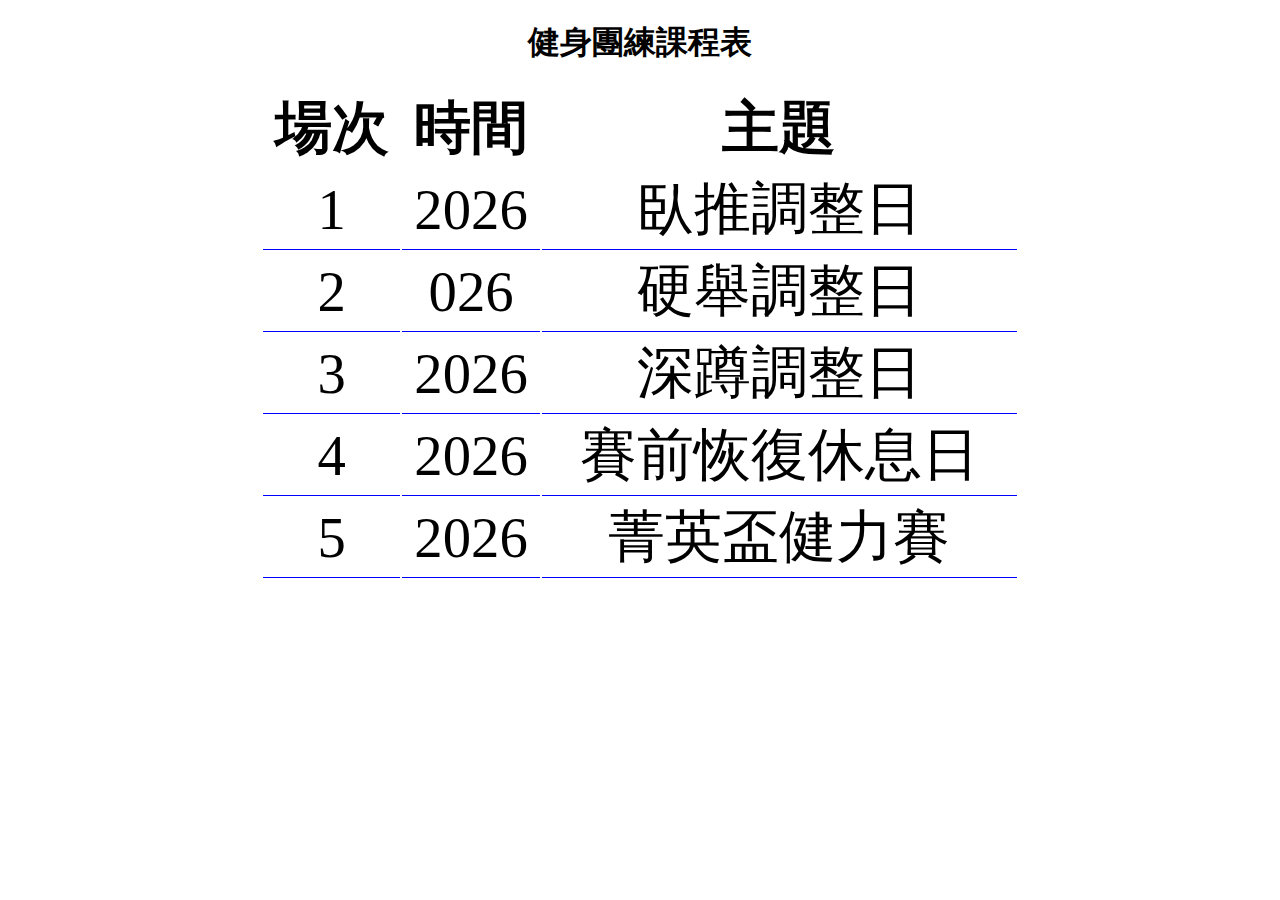
<file: club-course/index.html>
<!DOCTYPE html>
<html>
    <head>
        <meta charset="utf-8">
        <title>Club Course</title>
        <link rel="stylesheet" href="style.css">
        <script src="https://code.jquery.com/jquery-3.4.1.min.js"></script>
        <script src="topic.js"></script>
        <script src="main.js"></script>
    </head>
    <body>
       <h1>健身團練課程表</h1>
       <table id="courseTable"></table>

    </body>
</html>
</file>
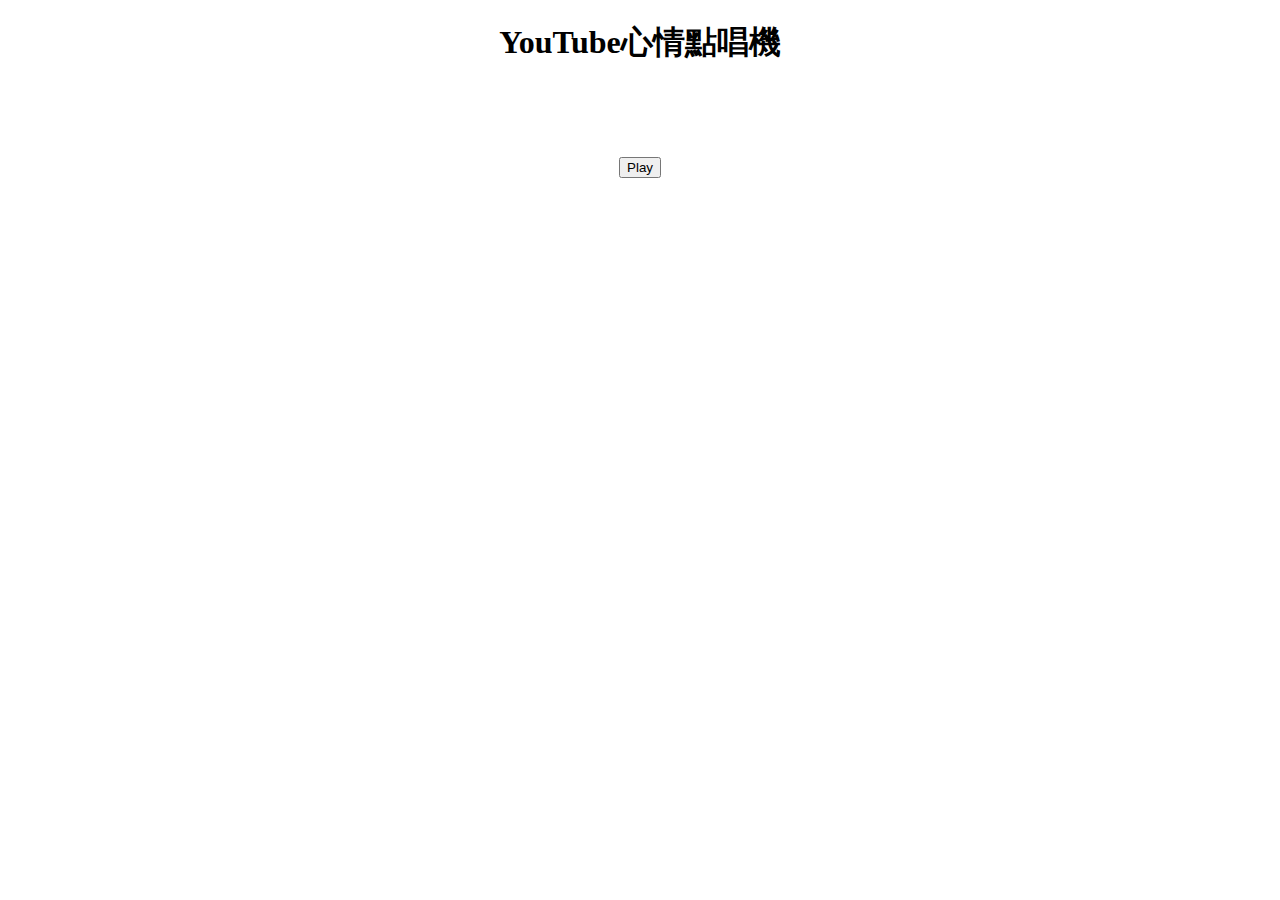
<file: Youtube/index.html>
<!DOCTYPE html> 
<html> 
    <head> 
        <meta charset="utf-8"> 
        <title>YouTube Player</title> 
        <link rel="stylesheet" href="style.css"> 
        <script src="https://code.jquery.com/jquery-3.4.1.min.js"></script>
        <script src="https://www.youtube.com/iframe_api"></script> 
        <script src="playlist.js"></script> 
        <script src="main.js"></script> 
    </head> 
    <body> 
        <h1> YouTube心情點唱機 </h1>
        <h2></h2>  
        <div id="player"></div> <!-- YouTube H H-->
        <br> 
        <input id="playButton" type="button" value="Play">
    </body> 
</html>
</file>
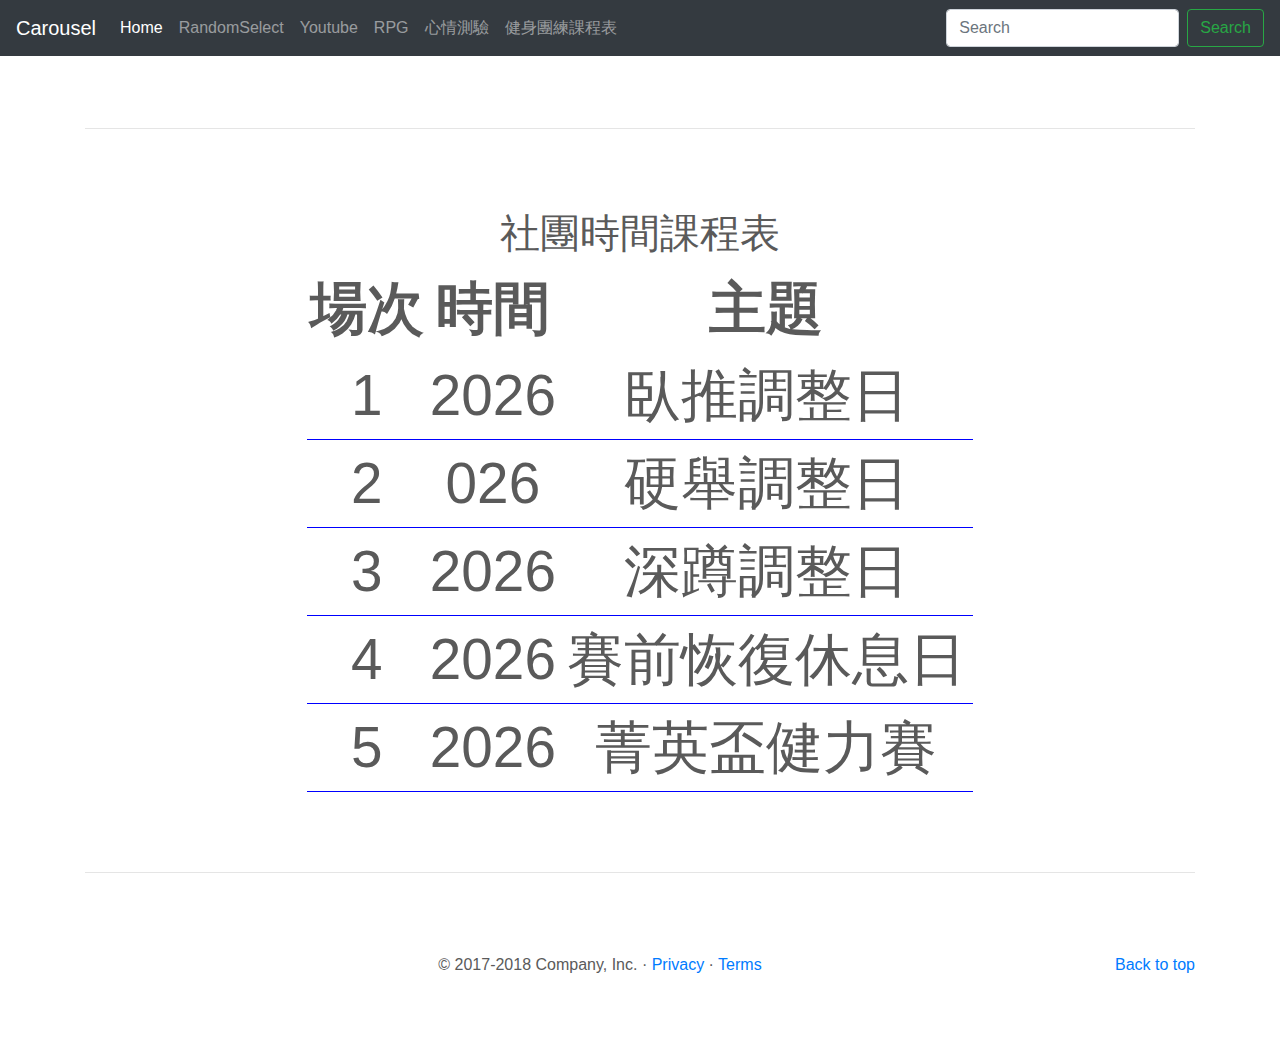
<file: club-course.html>
<!doctype html>
<html lang="en">
  <head>
    <meta charset="utf-8">
    <meta name="viewport" content="width=device-width, initial-scale=1, shrink-to-fit=no">
    <meta name="description" content="">
    <meta name="author" content="">
    <link rel="icon" href="favicon.ico">

    <title>Carousel Template for Bootstrap</title>

    <!-- Bootstrap core CSS -->
    <link href="dist/css/bootstrap.min.css" rel="stylesheet">
    <link href="club-course/style.css" rel="stylesheet">
    
    <!-- Custom styles for this template -->
    <link href="carousel.css" rel="stylesheet">
  </head>
  <body>

    <header>
      <nav class="navbar navbar-expand-md navbar-dark fixed-top bg-dark">
        <a class="navbar-brand" href="#">Carousel</a>
        <button class="navbar-toggler" type="button" data-toggle="collapse" data-target="#navbarCollapse" aria-controls="navbarCollapse" aria-expanded="false" aria-label="Toggle navigation">
          <span class="navbar-toggler-icon"></span>
        </button>
        <div class="collapse navbar-collapse" id="navbarCollapse">
          <ul class="navbar-nav mr-auto">
            <li class="nav-item active">
              <a class="nav-link" href="index.html">Home </a>
            </li>
            <li class="nav-item">
              <a class="nav-link" href="random-select.html">RandomSelect</a>
            </li>
            <li class="nav-item">
                <a class="nav-link" href="youtube.html">Youtube</a>
            </li>
            <li class="nav-item">
                <a class="nav-link" href="rpg.html">RPG</a>
            </li>
            <li class="nav-item">
                <a class="nav-link" href="mood-test.html">心情測驗</a>
            </li>
            <li class="nav-item">
                <a class="nav-link" href="#">健身團練課程表</a>
            </li>
            
          </ul>
          <form class="form-inline mt-2 mt-md-0">
            <input class="form-control mr-sm-2" type="text" placeholder="Search" aria-label="Search">
            <button class="btn btn-outline-success my-2 my-sm-0" type="submit">Search</button>
          </form>
        </div>
      </nav>
    </header>

    <main role="main">
      <div class="container marketing">
        <hr class="featurette-divider">
            <h1>社團時間課程表</h1>
            <table id="courseTable"></table>

        
        <hr class="featurette-divider">
      </div><!-- /.container -->


      <!-- FOOTER -->
      <footer class="container">
        <p class="float-right"><a href="#">Back to top</a></p>
        <p>&copy; 2017-2018 Company, Inc. &middot; <a href="#">Privacy</a> &middot; <a href="#">Terms</a></p>
      </footer>
    </main>

    <!-- Bootstrap core JavaScript
    ================================================== -->
    <!-- Placed at the end of the document so the pages load faster -->
    <script src="https://code.jquery.com/jquery-3.3.1.slim.min.js" integrity="sha384-q8i/X+965DzO0rT7abK41JStQIAqVgRVzpbzo5smXKp4YfRvH+8abtTE1Pi6jizo" crossorigin="anonymous"></script>
    <script>window.jQuery || document.write('<script src="assets/js/vendor/jquery-slim.min.js"><\/script>')</script>
    <script src="assets/js/vendor/popper.min.js"></script>
    <script src="dist/js/bootstrap.min.js"></script>
    <!-- Just to make our placeholder images work. Don't actually copy the next line! -->
    <script src="assets/js/vendor/holder.min.js"></script>
    <script src="club-course/topic.js"></script>
    <script src="club-course/main.js"></script>

  </body>
</html>
</file>
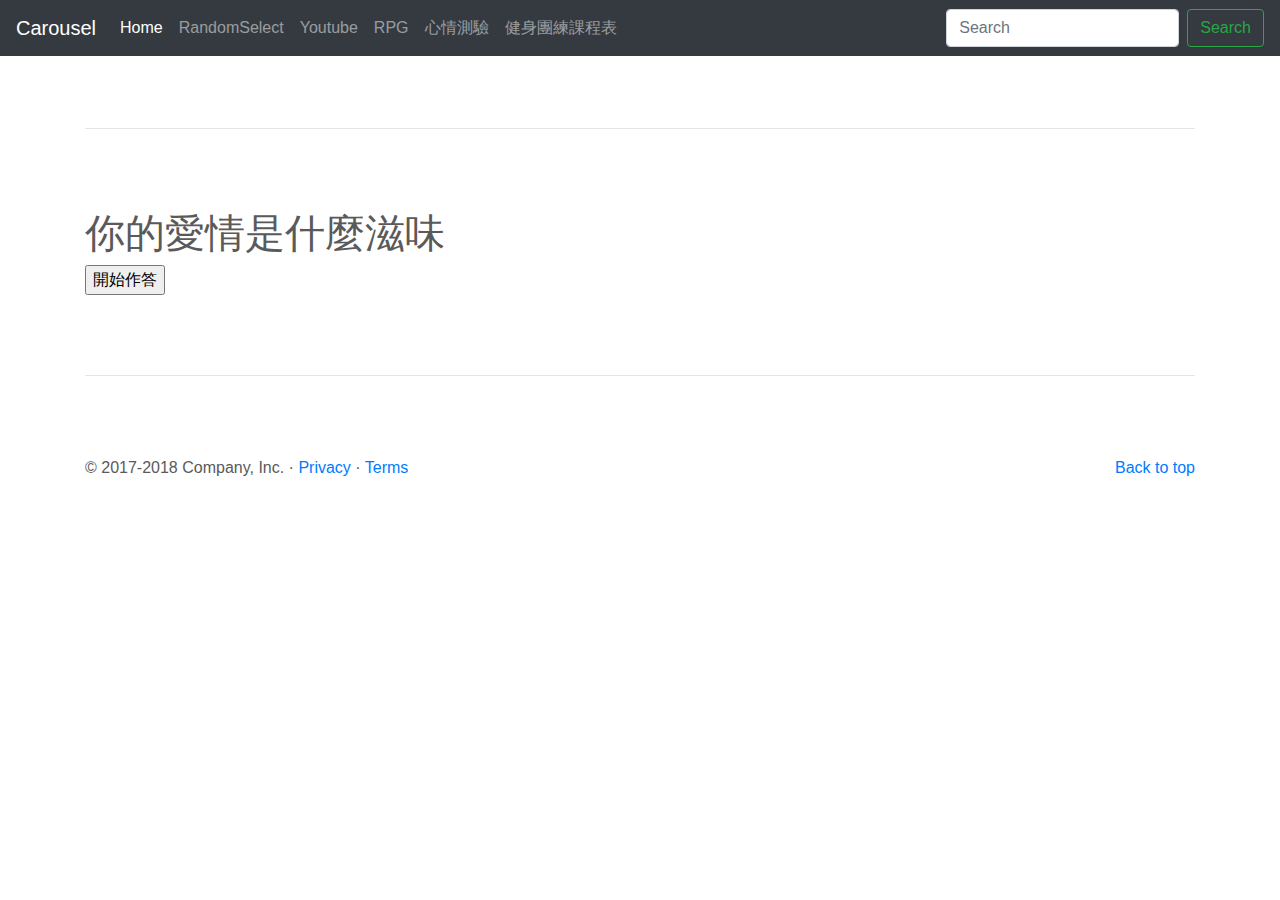
<file: mood-test.html>
<!doctype html>
<html lang="en">
  <head>
    <meta charset="utf-8">
    <meta name="viewport" content="width=device-width, initial-scale=1, shrink-to-fit=no">
    <meta name="description" content="">
    <meta name="author" content="">
    <link rel="icon" href="favicon.ico">

    <title>Carousel Template for Bootstrap</title>

    <!-- Bootstrap core CSS -->
    <link href="dist/css/bootstrap.min.css" rel="stylesheet">
  
    <!-- Custom styles for this template -->
    <link href="carousel.css" rel="stylesheet">
  </head>
  <body>

    <header>
      <nav class="navbar navbar-expand-md navbar-dark fixed-top bg-dark">
        <a class="navbar-brand" href="#">Carousel</a>
        <button class="navbar-toggler" type="button" data-toggle="collapse" data-target="#navbarCollapse" aria-controls="navbarCollapse" aria-expanded="false" aria-label="Toggle navigation">
          <span class="navbar-toggler-icon"></span>
        </button>
        <div class="collapse navbar-collapse" id="navbarCollapse">
          <ul class="navbar-nav mr-auto">
            <li class="nav-item active">
              <a class="nav-link" href="index.html">Home </a>
            </li>
            <li class="nav-item">
              <a class="nav-link" href="random-select.html">RandomSelect</a>
            </li>
            <li class="nav-item">
                <a class="nav-link" href="youtube.html">Youtube</a>
            </li>
            <li class="nav-item">
                <a class="nav-link" href="rpg.html">RPG</a>
            </li>
            <li class="nav-item">
                <a class="nav-link" href="#">心情測驗</a>
            </li>
            <li class="nav-item">
                <a class="nav-link" href="club-course.html">健身團練課程表</a>
            </li>
            
          </ul>
          <form class="form-inline mt-2 mt-md-0">
            <input class="form-control mr-sm-2" type="text" placeholder="Search" aria-label="Search">
            <button class="btn btn-outline-success my-2 my-sm-0" type="submit">Search</button>
          </form>
        </div>
      </nav>
    </header>

    <main role="main">
      <div class="container marketing">
        <hr class="featurette-divider">
            <h1>你的愛情是什麼滋味</h1>
            <div>
                <h2 id="question"></h2>
                <div id="options"></div>
            </div>
            <input id="startButton" type="button" value="開始作答">

        
        <hr class="featurette-divider">
      </div><!-- /.container -->


      <!-- FOOTER -->
      <footer class="container">
        <p class="float-right"><a href="#">Back to top</a></p>
        <p>&copy; 2017-2018 Company, Inc. &middot; <a href="#">Privacy</a> &middot; <a href="#">Terms</a></p>
      </footer>
    </main>

    <!-- Bootstrap core JavaScript
    ================================================== -->
    <!-- Placed at the end of the document so the pages load faster -->
    <script src="https://code.jquery.com/jquery-3.3.1.slim.min.js" integrity="sha384-q8i/X+965DzO0rT7abK41JStQIAqVgRVzpbzo5smXKp4YfRvH+8abtTE1Pi6jizo" crossorigin="anonymous"></script>
    <script>window.jQuery || document.write('<script src="assets/js/vendor/jquery-slim.min.js"><\/script>')</script>
    <script src="assets/js/vendor/popper.min.js"></script>
    <script src="dist/js/bootstrap.min.js"></script>
    <!-- Just to make our placeholder images work. Don't actually copy the next line! -->
    <script src="assets/js/vendor/holder.min.js"></script>
    <script src="mood-test/data.js"></script>
    <script src="mood-test/main.js"></script>

  </body>
</html>
</file>
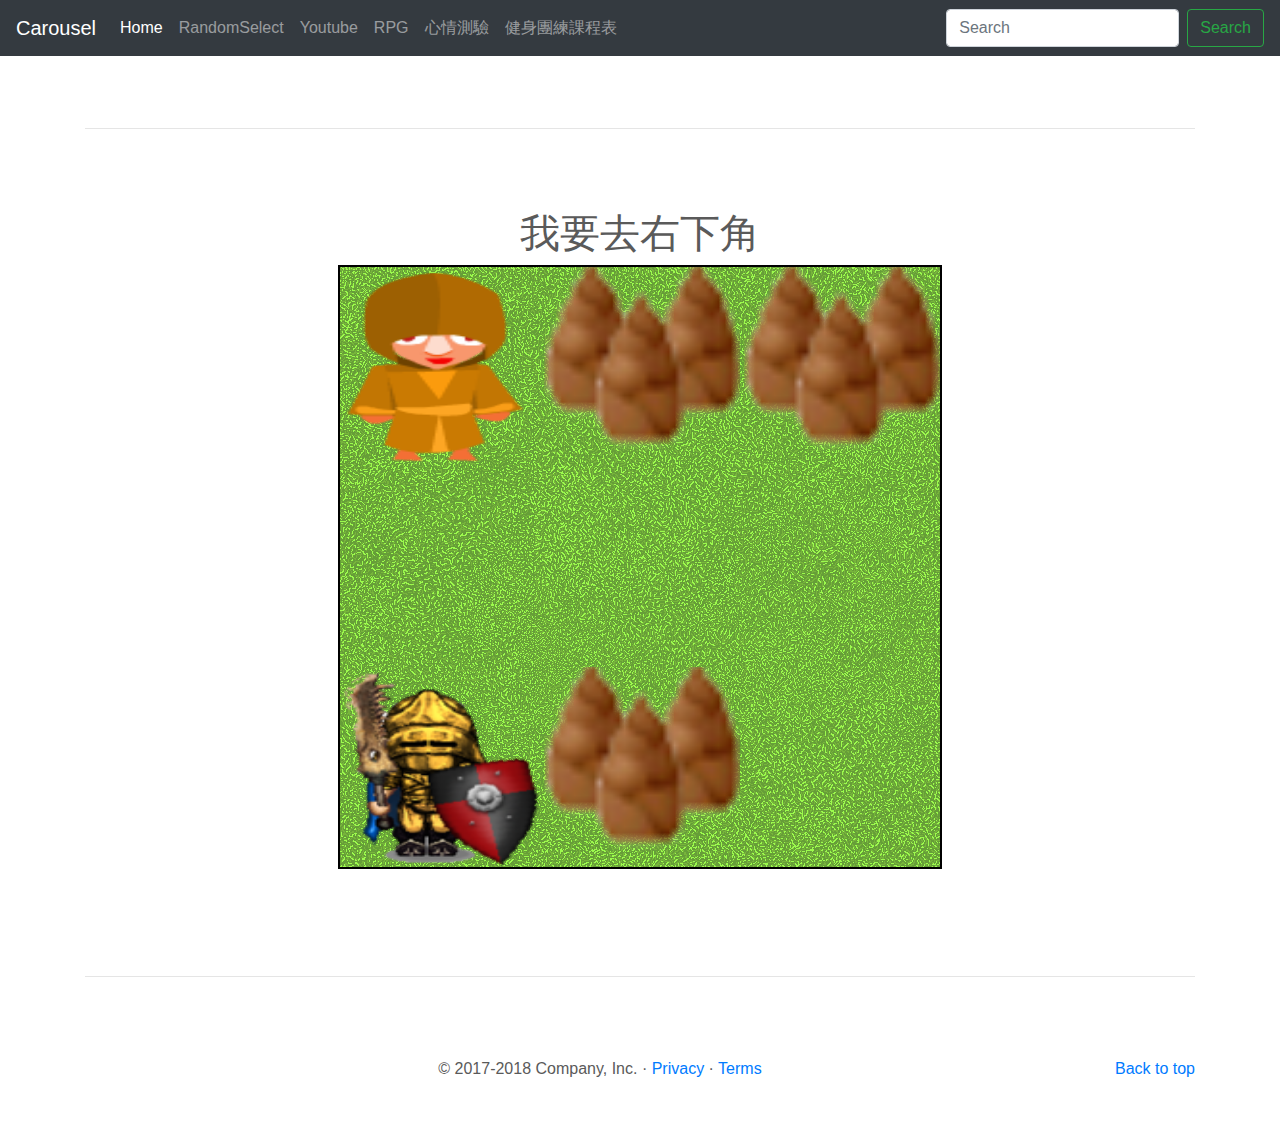
<file: rpg.html>
<!doctype html>
<html lang="en">
  <head>
    <meta charset="utf-8">
    <meta name="viewport" content="width=device-width, initial-scale=1, shrink-to-fit=no">
    <meta name="description" content="">
    <meta name="author" content="">
    <link rel="icon" href="favicon.ico">

    <title>Carousel Template for Bootstrap</title>

    <!-- Bootstrap core CSS -->
    <link href="dist/css/bootstrap.min.css" rel="stylesheet">
    <link href="RPG/style.css" rel="stylesheet">
    
    <!-- Custom styles for this template -->
    <link href="carousel.css" rel="stylesheet">
  </head>
  <body>

    <header>
      <nav class="navbar navbar-expand-md navbar-dark fixed-top bg-dark">
        <a class="navbar-brand" href="#">Carousel</a>
        <button class="navbar-toggler" type="button" data-toggle="collapse" data-target="#navbarCollapse" aria-controls="navbarCollapse" aria-expanded="false" aria-label="Toggle navigation">
          <span class="navbar-toggler-icon"></span>
        </button>
        <div class="collapse navbar-collapse" id="navbarCollapse">
          <ul class="navbar-nav mr-auto">
            <li class="nav-item active">
              <a class="nav-link" href="index.html">Home</a>
            </li>
            <li class="nav-item">
              <a class="nav-link" href="random-select.html">RandomSelect</a>
            </li>
            <li class="nav-item">
              <a class="nav-link" href="youtube.html">Youtube</a>
            </li>
            <li class="nav-item">
              <a class="nav-link" href="#">RPG</a>
            </li>
            <li class="nav-item">
                <a class="nav-link" href="mood-test.html">心情測驗</a>
            </li>
            <li class="nav-item">
                <a class="nav-link" href="club-course.html">健身團練課程表</a>
            </li>
            
          </ul>
          <form class="form-inline mt-2 mt-md-0">
            <input class="form-control mr-sm-2" type="text" placeholder="Search" aria-label="Search">
            <button class="btn btn-outline-success my-2 my-sm-0" type="submit">Search</button>
          </form>
        </div>
      </nav>
    </header>

    
    <main role="main">
        <div class="container marketing">
          <hr class="featurette-divider">
            <h1>我要去右下角</h1>
            <div>
                <canvas id="myCanvas" width="600" height="600"></canvas>
            <p id="talkBox"></p>
            </div>
  
          
          <hr class="featurette-divider">
        </div><!-- /.container -->
  
      <!-- FOOTER -->
      <footer class="container">
        <p class="float-right"><a href="#">Back to top</a></p>
        <p>&copy; 2017-2018 Company, Inc. &middot; <a href="#">Privacy</a> &middot; <a href="#">Terms</a></p>
      </footer>
    </main>

    <!-- Bootstrap core JavaScript
    ================================================== -->
    <!-- Placed at the end of the document so the pages load faster -->
    <script src="https://code.jquery.com/jquery-3.3.1.slim.min.js" integrity="sha384-q8i/X+965DzO0rT7abK41JStQIAqVgRVzpbzo5smXKp4YfRvH+8abtTE1Pi6jizo" crossorigin="anonymous"></script>
    <script>window.jQuery || document.write('<script src="assets/js/vendor/jquery-slim.min.js"><\/script>')</script>
    <script src="assets/js/vendor/popper.min.js"></script>
    <script src="dist/js/bootstrap.min.js"></script>
    <!-- Just to make our placeholder images work. Don't actually copy the next line! -->
    <script src="assets/js/vendor/holder.min.js"></script>
    <script src="RPG/main.js"></script>

  </body>
</html>
</file>
<file: club-course/style.css>
body{
    text-align: center;
}
table{
    width:60%;
    margin: auto;
    font-size: 1.5cm;
}
td{
    border-bottom: 1px solid blue;
}
</file>
<file: Youtube/style.css>
body{
    text-align: center;
}

h2{
    height: 32px;
}
</file>
<file: carousel.css>
/* GLOBAL STYLES
-------------------------------------------------- */
/* Padding below the footer and lighter body text */

body {
  padding-top: 3rem;
  padding-bottom: 3rem;
  color: #5a5a5a;
}


/* CUSTOMIZE THE CAROUSEL
-------------------------------------------------- */

/* Carousel base class */
.carousel {
  margin-bottom: 4rem;
}
/* Since positioning the image, we need to help out the caption */
.carousel-caption {
  bottom: 3rem;
  z-index: 10;
}

/* Declare heights because of positioning of img element */
.carousel-item {
  height: 32rem;
  background-color: #777;
}
.carousel-item > img {
  position: absolute;
  top: 0;
  left: 0;
  min-width: 100%;
  height: 32rem;
}


/* MARKETING CONTENT
-------------------------------------------------- */

/* Center align the text within the three columns below the carousel */
.marketing .col-lg-4 {
  margin-bottom: 1.5rem;
  text-align: center;
}
.marketing h2 {
  font-weight: 400;
}
.marketing .col-lg-4 p {
  margin-right: .75rem;
  margin-left: .75rem;
}


/* Featurettes
------------------------- */

.featurette-divider {
  margin: 5rem 0; /* Space out the Bootstrap <hr> more */
}

/* Thin out the marketing headings */
.featurette-heading {
  font-weight: 300;
  line-height: 1;
  letter-spacing: -.05rem;
}


/* RESPONSIVE CSS
-------------------------------------------------- */

@media (min-width: 40em) {
  /* Bump up size of carousel content */
  .carousel-caption p {
    margin-bottom: 1.25rem;
    font-size: 1.25rem;
    line-height: 1.4;
  }

  .featurette-heading {
    font-size: 50px;
  }
}

@media (min-width: 62em) {
  .featurette-heading {
    margin-top: 7rem;
  }
}
</file>
<file: RPG/style.css>
body{
    text-align: center;
}
canvas{
    border: 2px solid black;
    background-image: url(images/grasses68.gif);
}
#talkBox{
    height: 20px;
    color: brown;
    font-size: 26px;
    font-weight: bold;
}
</file>
